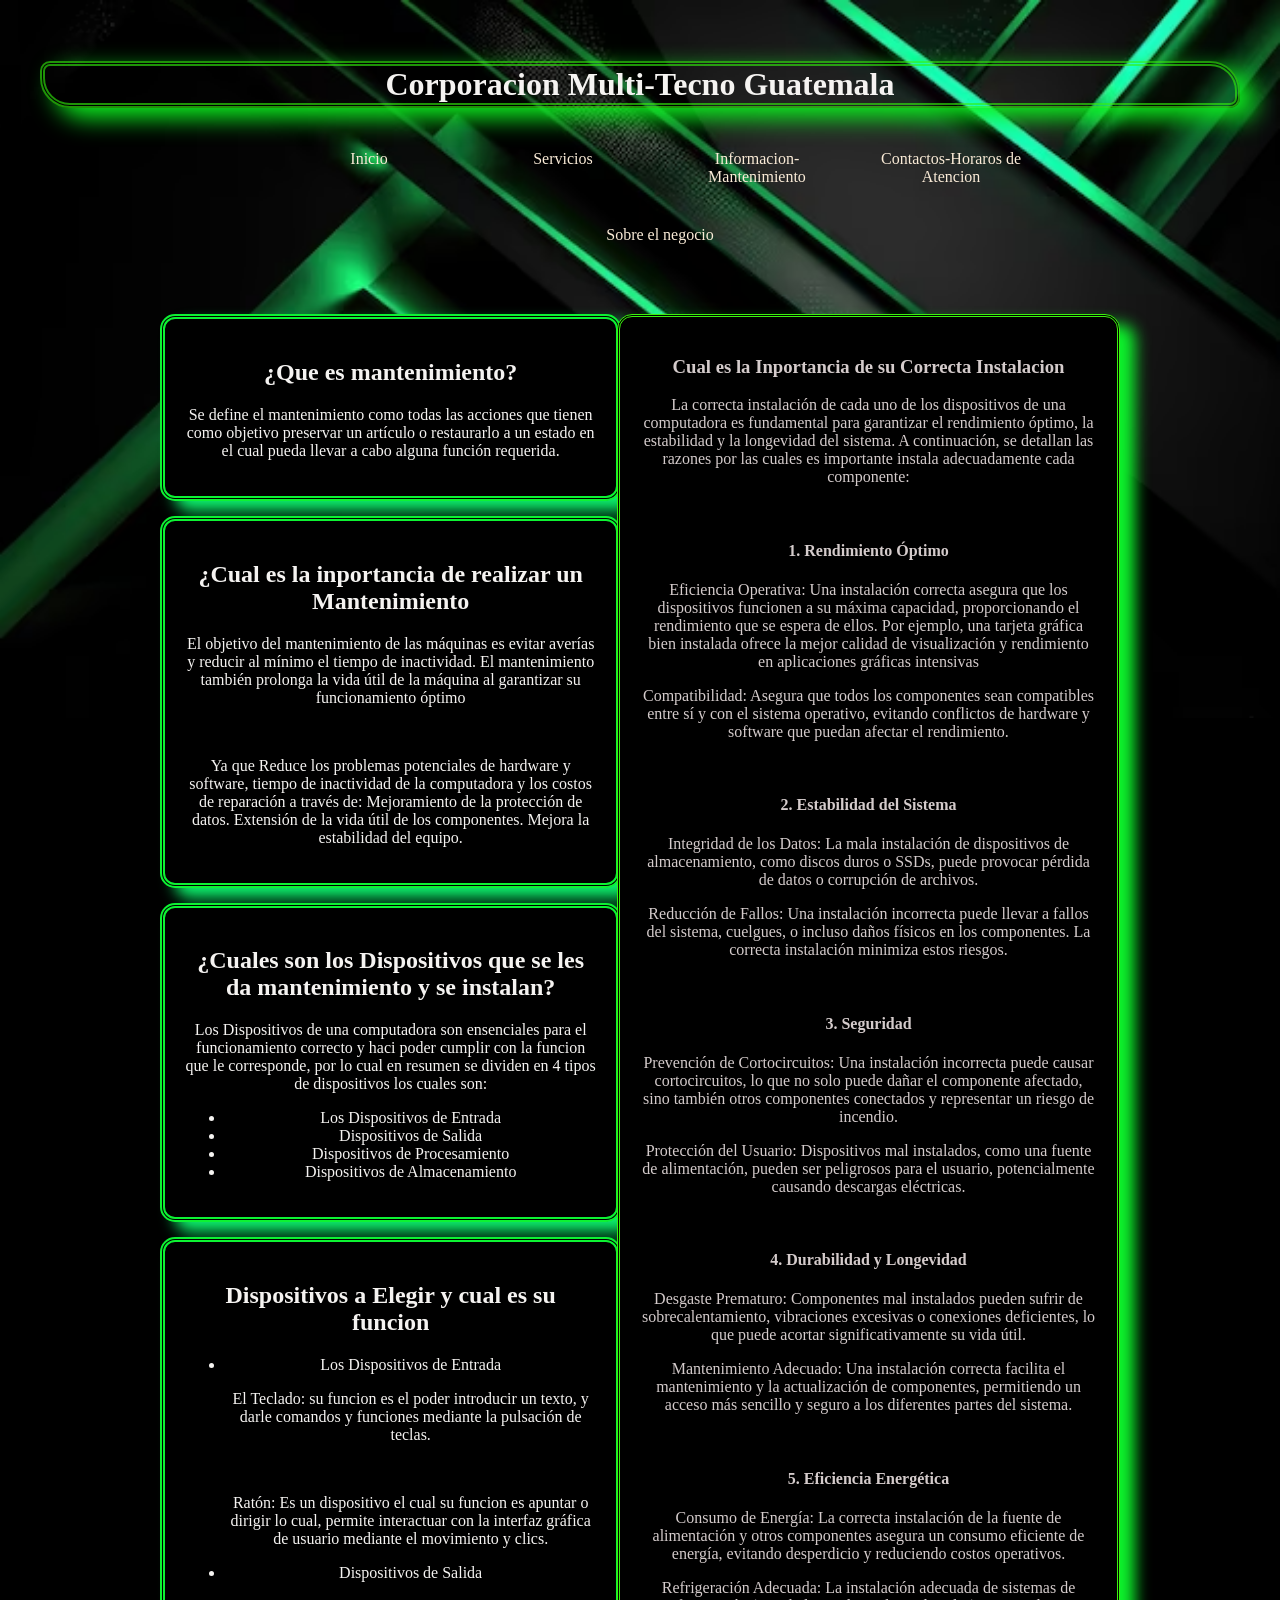
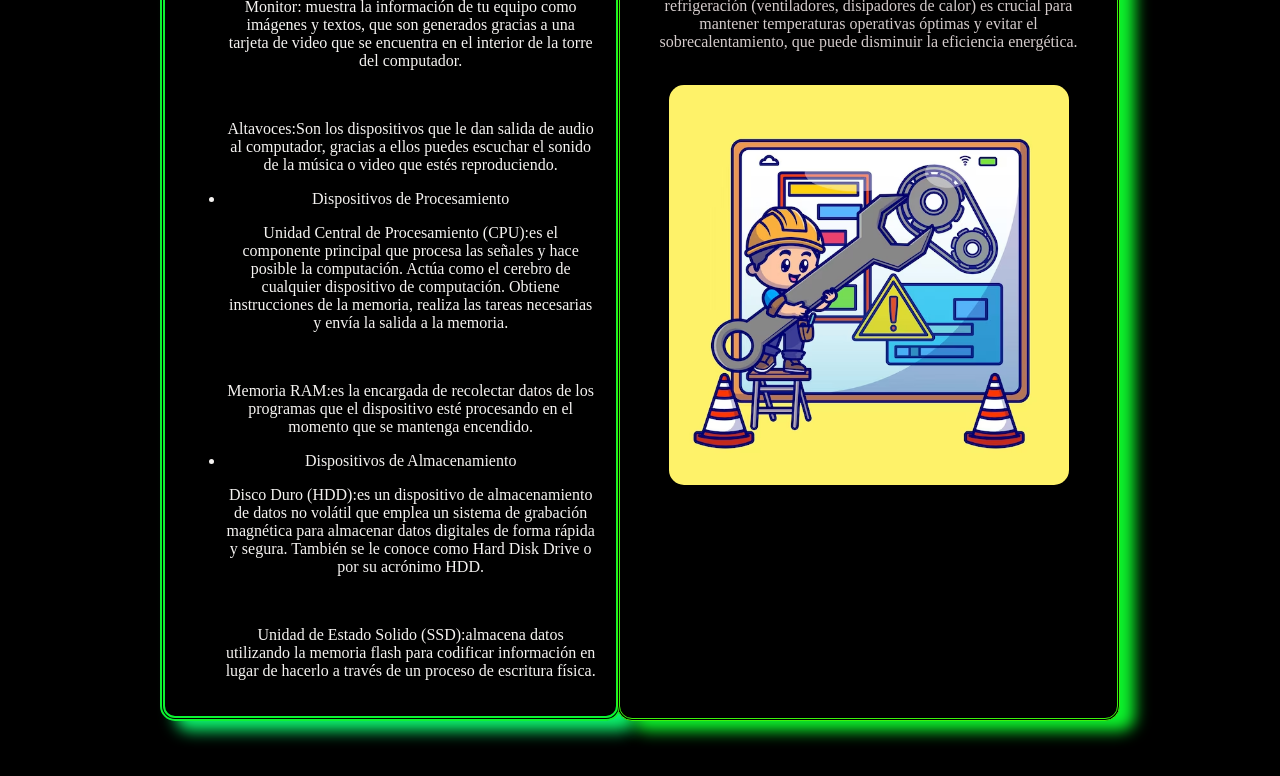
<file: index.html>
<!DOCTYPE html>
<html>
<head>
	<meta charset="utf-8">
	<meta name="viewport" content="width=device-width, initial-scale=1">
	<title>Multi-Tecno.Gt</title>
	<link rel="stylesheet" href="estilos02.css">
</head>
<body>

	<div class="titulo">
		<div id="principal">
		<h1>Corporacion Multi-Tecno Guatemala</h1>
	</div>

	<nav>
		<ul>
			<li><a href="">Inicio</a></li>
			<li><a href="">Servicios</a></li>
			<li><a href="">Informacion-Mantenimiento</a></li>
			<li><a href="">Contactos-Horaros de Atencion</a></li>
			<li><a href="">Sobre el negocio</a></li>
		</ul>
	</nav>

	<div class="contenido">
		<div class="articulo">
			<div>
				<h2>¿Que es mantenimiento?</h2>
				<p>Se define el mantenimiento como todas las acciones que tienen como objetivo preservar
				 un artículo o restaurarlo a un estado en el cual pueda llevar a cabo alguna función requerida.</p>
			</div>
			<div>
				<h2>¿Cual es la inportancia de realizar un Mantenimiento</h2>
				<p>El objetivo del mantenimiento de las máquinas es evitar averías y reducir al mínimo el tiempo de inactividad. 
				El mantenimiento también prolonga la vida útil de la máquina al garantizar su funcionamiento óptimo</p>
				<br>
				<p>Ya que Reduce los problemas potenciales de hardware y software, tiempo de inactividad de la computadora y los costos
				 de reparación a través de: Mejoramiento de la protección de datos. Extensión de la vida útil de los componentes. Mejora
				 la estabilidad del equipo.</p>
			</div>
			<div>
				<h2>¿Cuales son los Dispositivos que se les da mantenimiento y se instalan?</h2>
				<p>Los Dispositivos de una computadora son ensenciales para el funcionamiento correcto y haci poder cumplir con la funcion que 
			    le corresponde, por lo cual en resumen se dividen en 4 tipos de dispositivos los cuales son:
				<br>
				<ul>
				<li>Los Dispositivos de Entrada</li>
				<li>Dispositivos de Salida</li>
				<li>Dispositivos de Procesamiento</li>
				<li>Dispositivos de Almacenamiento</li>
				</ul>
				</p>
			</div>

			<div>
				<h2>Dispositivos a Elegir y cual es su funcion</h2>
				<ul>
				<li>Los Dispositivos de Entrada</li>
				<p>El Teclado: su funcion es el poder introducir un texto, y darle 
				comandos y funciones mediante la pulsación de teclas.</p>
				<br>
				<p>Ratón: Es un dispositivo el cual su funcion es apuntar o dirigir lo cual, 
				permite interactuar con la interfaz gráfica de usuario mediante el movimiento y clics.</p>

				<li>Dispositivos de Salida</li>
                  <p>Monitor: muestra la información de tu equipo como imágenes y textos, que son generados gracias
				 a una tarjeta de video que se encuentra en el interior de la torre del computador.</p>
				 <br>
				 <p>Altavoces:Son los dispositivos que le dan salida de audio al computador, gracias a ellos puedes 
				 escuchar el sonido de la música o video que estés reproduciendo.</p>
				<li>Dispositivos de Procesamiento</li>
				<p>Unidad Central de Procesamiento (CPU):es el componente principal que procesa las señales y hace posible la computación.
				 Actúa como el cerebro de cualquier dispositivo de computación. Obtiene instrucciones de la memoria, realiza las tareas necesarias
			     y envía la salida a la memoria.</p>
					<br>
					<p>Memoria RAM:es la encargada de recolectar datos de los programas que el dispositivo 
					esté procesando en el momento que se mantenga encendido. </p>
				<li>Dispositivos de Almacenamiento</li>
				<p>Disco Duro (HDD):es un dispositivo de almacenamiento de datos no volátil que emplea un sistema de grabación magnética para almacenar
			    datos digitales de forma rápida y segura. También se le conoce como Hard Disk Drive o por su acrónimo HDD.</p>
					<br>
					<p>Unidad de Estado Solido (SSD):almacena datos utilizando la memoria flash para codificar información en lugar de hacerlo a través
					 de un proceso de escritura física.</p>
				</ul>
				
			</div>
		</div>

		<aside class="sidebar">
			<h3>Cual es la Inportancia de su Correcta Instalacion</h3>
			<p>La correcta instalación de cada uno de los dispositivos de una computadora es fundamental para garantizar el rendimiento óptimo,
			 la estabilidad y la longevidad del sistema. A continuación, se detallan las razones por las cuales es importante instala adecuadamente cada componente:</p>
			<br>
			<h4>1. Rendimiento Óptimo</h4>
			<ul>
			<p>Eficiencia Operativa: Una instalación correcta asegura que los dispositivos funcionen a su máxima capacidad, proporcionando el rendimiento que se espera de ellos.
			 Por ejemplo, una tarjeta gráfica bien instalada ofrece la mejor calidad de visualización y rendimiento en aplicaciones gráficas intensivas</p>
			 <p>Compatibilidad: Asegura que todos los componentes sean compatibles entre sí y con el sistema operativo, evitando conflictos de hardware y software que puedan 
			afectar el rendimiento.</p>
			</ul>
			<br>
			<h4>2. Estabilidad del Sistema</h4>
			<ul>
			<p>Integridad de los Datos: La mala instalación de dispositivos de almacenamiento, como discos duros o SSDs, puede provocar pérdida de datos o corrupción de archivos.</p>
			<p>Reducción de Fallos: Una instalación incorrecta puede llevar a fallos del sistema, cuelgues, o incluso daños físicos en los componentes. La correcta instalación
			 minimiza estos riesgos.</p>
			</ul>
			<br>
			<h4>3. Seguridad</h4>
			<ul>
				<p>Prevención de Cortocircuitos: Una instalación incorrecta puede causar cortocircuitos, lo que no solo puede dañar el componente afectado, sino también otros componentes
				 conectados y representar un riesgo de incendio.</p>
				 <p>Protección del Usuario: Dispositivos mal instalados, como una fuente de alimentación, pueden ser peligrosos para el usuario, potencialmente causando descargas eléctricas.</p>
			</ul>
			<br>
			<h4>4. Durabilidad y Longevidad</h4>
			<ul>
				<p>Desgaste Prematuro: Componentes mal instalados pueden sufrir de sobrecalentamiento, vibraciones excesivas o conexiones deficientes, lo que puede acortar significativamente su vida útil.</p>
				<p>Mantenimiento Adecuado: Una instalación correcta facilita el mantenimiento y la actualización de componentes, permitiendo un acceso más sencillo y seguro a los diferentes partes del sistema.</p>
			</ul>
			<br>
			<h4>5. Eficiencia Energética</h4>
			<ul>
				<p>Consumo de Energía: La correcta instalación de la fuente de alimentación y otros componentes asegura un consumo eficiente de energía, evitando desperdicio y reduciendo costos operativos.</p>
				<p>Refrigeración Adecuada: La instalación adecuada de sistemas de refrigeración (ventiladores, disipadores de calor) es crucial para mantener temperaturas operativas óptimas y evitar el 
				sobrecalentamiento, que puede disminuir la eficiencia energética.</p>
			</ul>
			<br>
			<img src="Imagen4.jpg">
		  </aside>
		
</body>
</html>
</file>
<file: estilos02.css>
body {
	padding: 0;
	margin: 0;
	font-family: century gothic;
	color: rgb(212, 203, 203);
	text-decoration: none;
	text-align: center;
	background-color: #000000;
  background-image: url(Fondo\ Verde.jpg);
  background-repeat: no-repeat;
  background-size: contain;
  padding: 0;
   margin: 0;
}
.titulo {
	padding: 40px;
}

h1{
           color: #F5F3F1  ;
           border: 5px;
           border-color: #33f30d9a  ;
           border-style: double;
           border-radius: 10px 30px;
           box-shadow: 15px 10px 25px #0df320;
           transition: background-color 5s, width 5s, height 5s, transform 5s ;
        }

        h1:hover{
            background-color: rgb(19, 112, 119);  
            /*width 200px:;
            height 200px;*/
            transform:  translate3d(10px); 


        }


nav ul {
	width: 80%;
	margin: auto;
	border-radius: 10px;
	list-style-type: none;
	background-color: #cbcccc00;
	text-decoration: none;
	transition: background-color 10s, width 9s, height 9s, transform 9s ;
    transition: color  7s, width 7s, height 7s, transform 7s ;
}
nav li {
	display: inline-flex;
}
nav a {
	color: antiquewhite;
	padding: 20px;
	width: 150px;
	text-decoration: none;
	transition: background-color 10s, width 9s, height 9s, transform 9s ;
    transition: color  7s, width 7s, height 7s, transform 7s ;
}

nav a:hover{
	text-decoration: none;
  color: rgb(65, 248, 9);
   /*width: 200px;
   height: 200px;*/
  transform:translate3d(10px,  15px, 15px);
  transform:translate(10px,  15px,  15px);
}

nav ul a:hover {
	background-color: rgba(37, 180, 185, 0.384);
}

.contenido {
	display: flex;
	width: 80%;
	margin: auto;
	margin-top: 50px;
}
.contenido .articulo {
	width: 70%;
	margin: auto;
}
.contenido .articulo div {
	color: #F5F3F1;
	border: 5px;
    border-color: #0df333  ;
    border-style: double;
    border-radius: 10px 30px;
    box-shadow: 15px 10px 15px #0df36d;
	width: 90%;
	padding: 20px;
	background-color: #000000;
	border-radius: 15px;
	margin-bottom: 15px;
}
.contenido .articulo img {
	width: 200px;
	border-radius: 15px;
}
.secundario {
	width: 30%;
}

.sidebar {
    width: 200px;
    background-color: #000000;
    padding: 20px;
    float: left;
    border-radius: 10px 10px 10px;
    border-color: #3bf30d  ;
    border-style: double;
    border-radius: 10px 30px;
    box-shadow: 15px 10px 15px #0df32c;
	width: 70%;
	padding: 20px;
	border-radius: 15px;
	margin-bottom: 15px;
  }
  
  .sidebar ul {
    list-style-type: none;
    margin: 0;
    padding: 0;
  }
  
  .sidebar li {
    margin-bottom: 10px;
  }
  
  .sidebar a {
    color: #fff;
    text-decoration: none;
  }
  
  .sidebar a:hover {
    text-decoration: underline;
  }

  .sidebar img{
    width: 400px;
	border-radius: 15px;
  }
</file>
